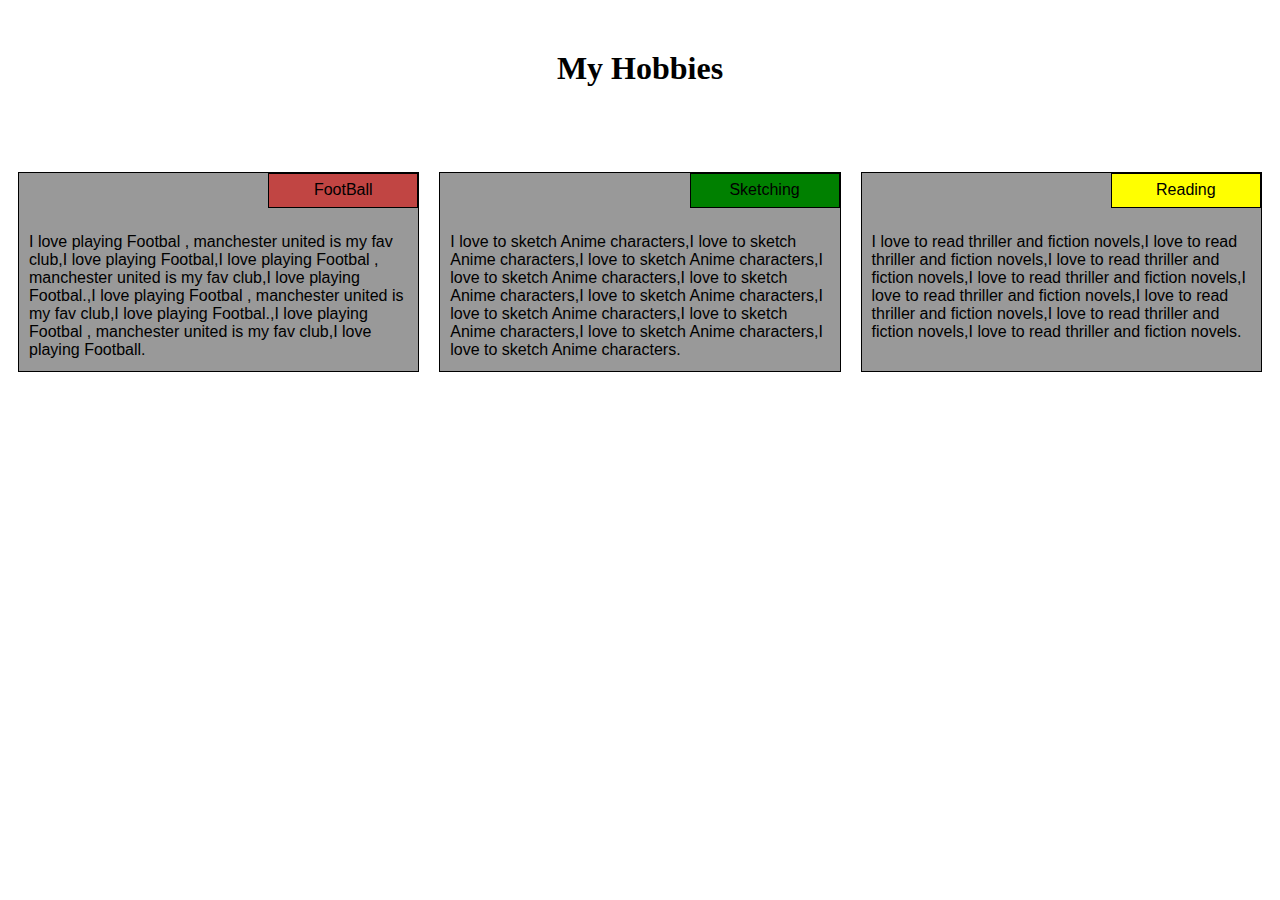
<file: module2 solution/index.html>
<!DOCTYPE html>
<html>
<head>
<meta charset="utf-8">
<meta name="viewport" content="width=device-width, initial-scale=1">
<title>Responsive Layout</title>
<style>

/********** Base styles **********/
* {
  box-sizing: border-box;
}
h1 {
  margin-bottom: 15px;
  text-align: center;
  margin-top: 50px;

}

#sectionparagraph{
  margin-top: 50px;
  padding: 10px;
}

.container {
  border: none;
  margin-left: auto;
  margin-right: auto;
  margin-top: 10px;
  margin-bottom: 10px;
  padding: 10px;
}

section {
  border: 1px solid black;
  background-color: #999999;
  width: 100%;
  height: 200px;
  font-family: Helvetica;
  color: black;
  position: relative;
  overflow: hidden;
}
span {
  position: absolute;
  border: 1px solid #000000;
  right: 0px;
  top: 0px;
  width: 150px;
  height: 35px;
  text-align: center;;
  padding: 7px;
  margin-bottom: 30px;
}

#football{
  background:#c14543; 
}
#sketch{
  background-color: green;
}

#read{
  background-color: yellow;
}

.row {
  width: 100%;
}

#rows{
  padding-top: 50px;
}


/********** Large devices only **********/
@media (min-width: 992px) {
  .col-lg-1, .col-lg-2, .col-lg-3, .col-lg-4, .col-lg-5, .col-lg-6, .col-lg-7, .col-lg-8, .col-lg-9, .col-lg-10, .col-lg-11, .col-lg-12 {
    float: left;
    /*border: 1px solid green;*/
  }
  .col-lg-1 {
    width: 8.33%;
  }
  .col-lg-2 {
    width: 16.66%;
  }
  .col-lg-3 {
    width: 25%;
  }
  .col-lg-4 {
    width: 33.33%;
  }
  .col-lg-5 {
    width: 41.66%;
  }
  .col-lg-6 {
    width: 50%;
  }
  .col-lg-7 {
    width: 58.33%;
  }
  .col-lg-8 {
    width: 66.66%;
  }
  .col-lg-9 {
    width: 74.99%;
  }
  .col-lg-10 {
    width: 83.33%;
  }
  .col-lg-11 {
    width: 91.66%;
  }
  .col-lg-12 {
    width: 100%;
  }
}

/********** Medium devices only **********/
@media (min-width: 768px) and (max-width: 991px) {
  .col-md-1, .col-md-2, .col-md-3, .col-md-4, .col-md-5, .col-md-6, .col-md-7, .col-md-8, .col-md-9, .col-md-10, .col-md-11, .col-md-12 {
    float: left;
    /*border: 1px solid green;*/
  }
  .col-md-1 {
    width: 8.33%;
  }
  .col-md-2 {
    width: 16.66%;
  }
  .col-md-3 {
    width: 25%;
  }
  .col-md-4 {
    width: 33.33%;
  }
  .col-md-5 {
    width: 41.66%;
  }
  .col-md-6 {
    width: 50%;
  }
  .col-md-7 {
    width: 58.33%;
  }
  .col-md-8 {
    width: 66.66%;
  }
  .col-md-9 {
    width: 74.99%;
  }
  .col-md-10 {
    width: 83.33%;
  }
  .col-md-11 {
    width: 91.66%;
  }
  .col-md-12 {
    width: 100%;
  }
}

</style>
</head>
<body>
<h1>My Hobbies</h1>

<div class="row" id="rows">
  <div class="container col-lg-4 col-md-6">
    <section>
      <span id="football"> FootBall</span>
      <p id="sectionparagraph">
        I love playing Footbal , manchester united is my fav club,I love playing Footbal,I love playing Footbal , manchester united is my fav club,I love playing Footbal.,I love playing Footbal , manchester united is my fav club,I love playing Footbal.,I love playing Footbal , manchester united is my fav club,I love playing Football.
    </p>
  </section>
    </div>


</div>
  <div class=" container col-lg-4 col-md-6 ">
        <section>
          <span id="sketch">Sketching</span>
      <p id="sectionparagraph">
        I love to sketch Anime characters,I love to sketch Anime characters,I love to sketch Anime characters,I love to sketch Anime characters,I love to sketch Anime characters,I love to sketch Anime characters,I love to sketch Anime characters,I love to sketch Anime characters,I love to sketch Anime characters,I love to sketch Anime characters.
      
    </p>
    </section>
  </div>
  <div class=" container col-lg-4 col-md-12 ">
        <section>
          <span id="read">Reading</span>
      <p id="sectionparagraph">
        I love to read thriller and fiction novels,I love to read thriller and fiction novels,I love to read thriller and fiction novels,I love to read thriller and fiction novels,I love to read thriller and fiction novels,I love to read thriller and fiction novels,I love to read thriller and fiction novels,I love to read thriller and fiction novels.
      
    </p>
    </section>
  </div>
</div>

</body>
</html>
</file>
